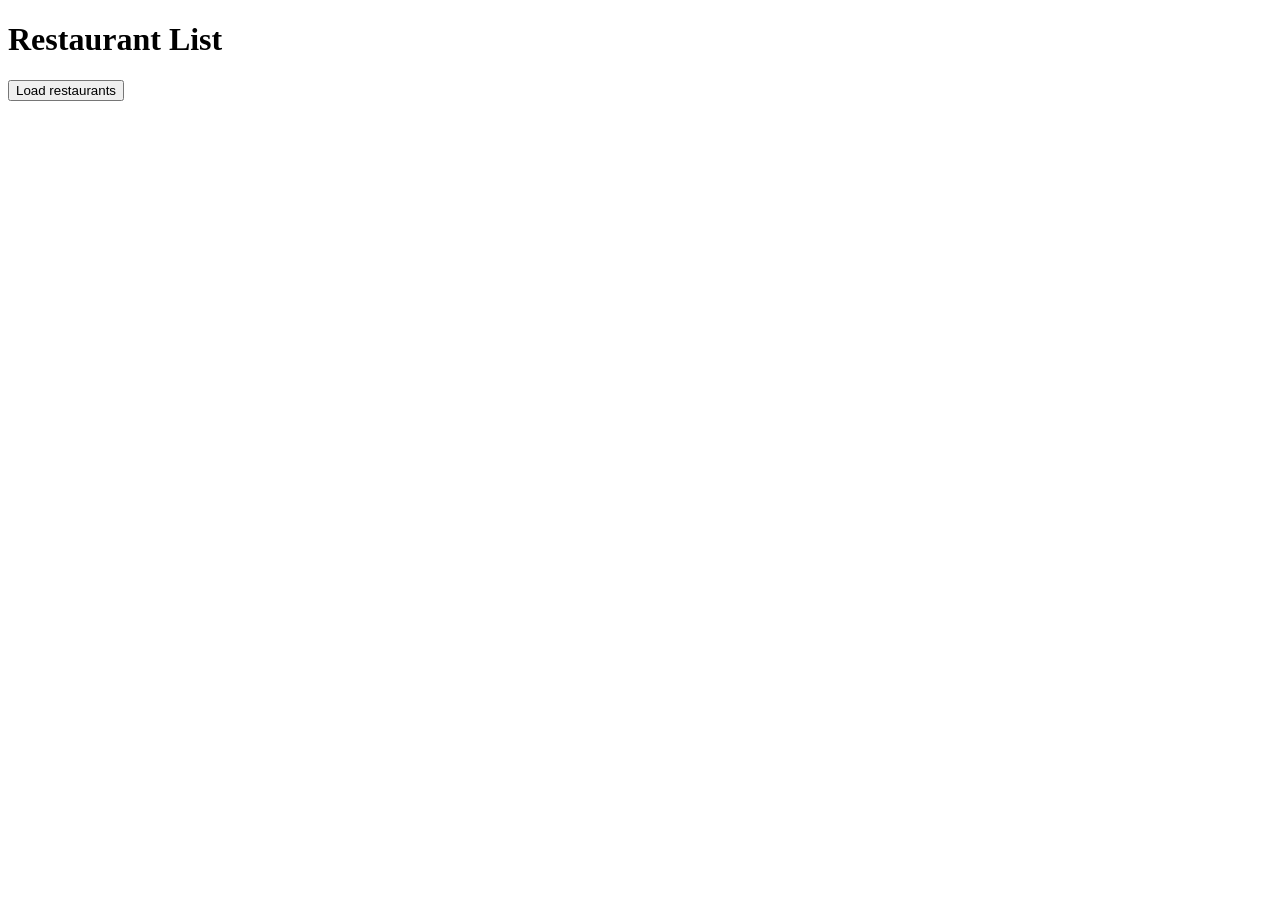
<file: index.html>
<!DOCTYPE html>
<html lang="en">
<head>
    <meta charset="UTF-8">
    <meta name="viewport" content="width=device-width, initial-scale=1.0">
    <title>Document</title>
</head>
<body>
    <h1>Restaurant List</h1>

    <button onclick="loadRestaurants()">Load restaurants</button>

    <ul id="restaurnat-list"></ul>
    <script src="script.js"></script>
    
</body>
</html>
</file>
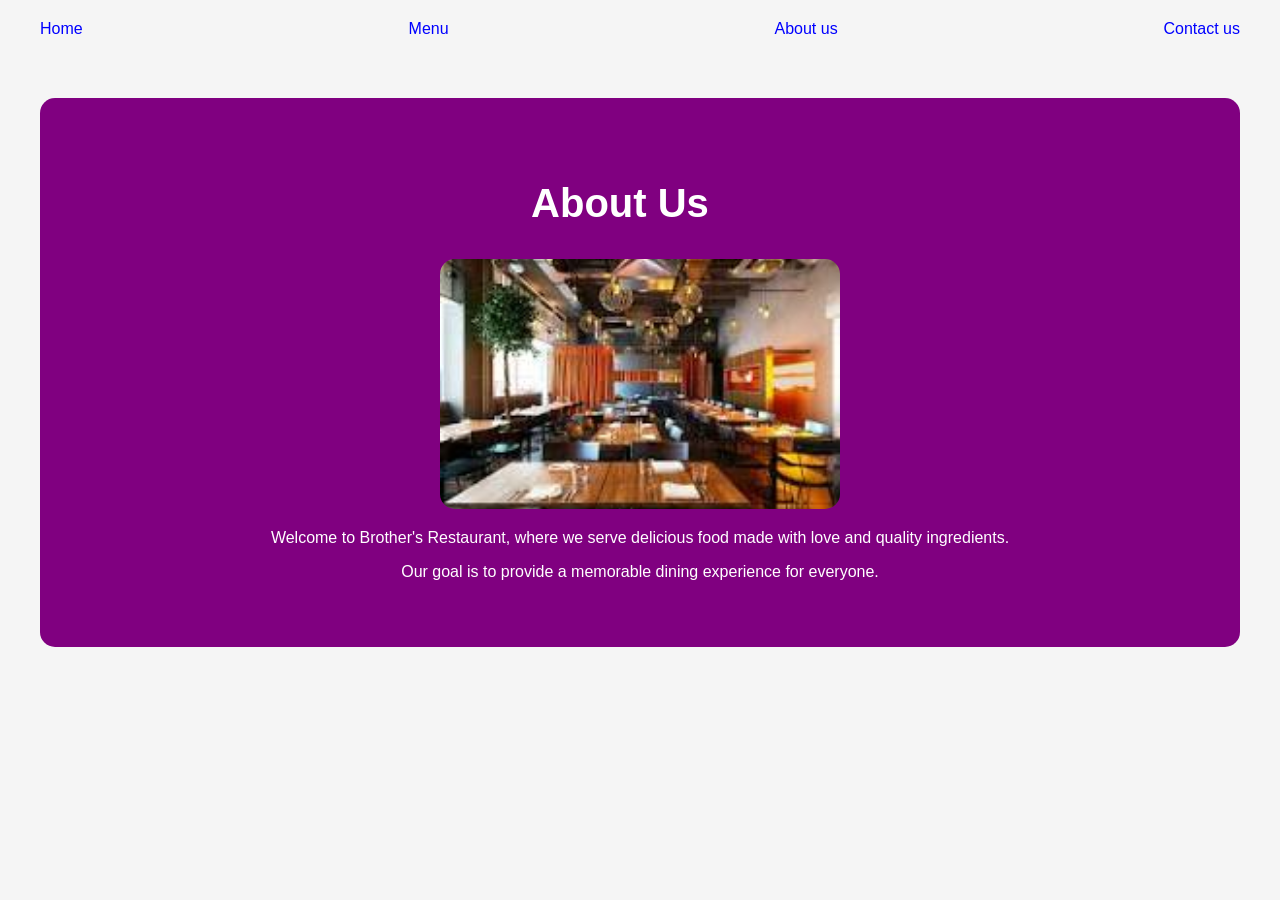
<file: about.html>
<!DOCTYPE html>
<html lang="en">

<head>
    <link rel="stylesheet" href="style.css">
    <title>Brother's Restaurant - About</title>
    <meta charset="UTF-8">
    <meta name="viewport" content="width=device-width, initial-scale=1.0">
</head>

<body>

    <nav>
        <a href="index.html">Home</a>
        <a href="menu.html">Menu</a>
        <a href="about.html">About us</a>
        <a href="contact.html">Contact us</a>
    </nav>

    <section class="about-section">
        <h1>About Us</h1>
        <img src="[data-uri]" alt="Brother's restaurant">

        <p>
            Welcome to Brother's Restaurant, where we serve delicious food
            made with love and quality ingredients.
        </p>

        <p>
            Our goal is to provide a memorable dining experience for everyone.
        </p>

    </section>

</body>

</html>
</file>
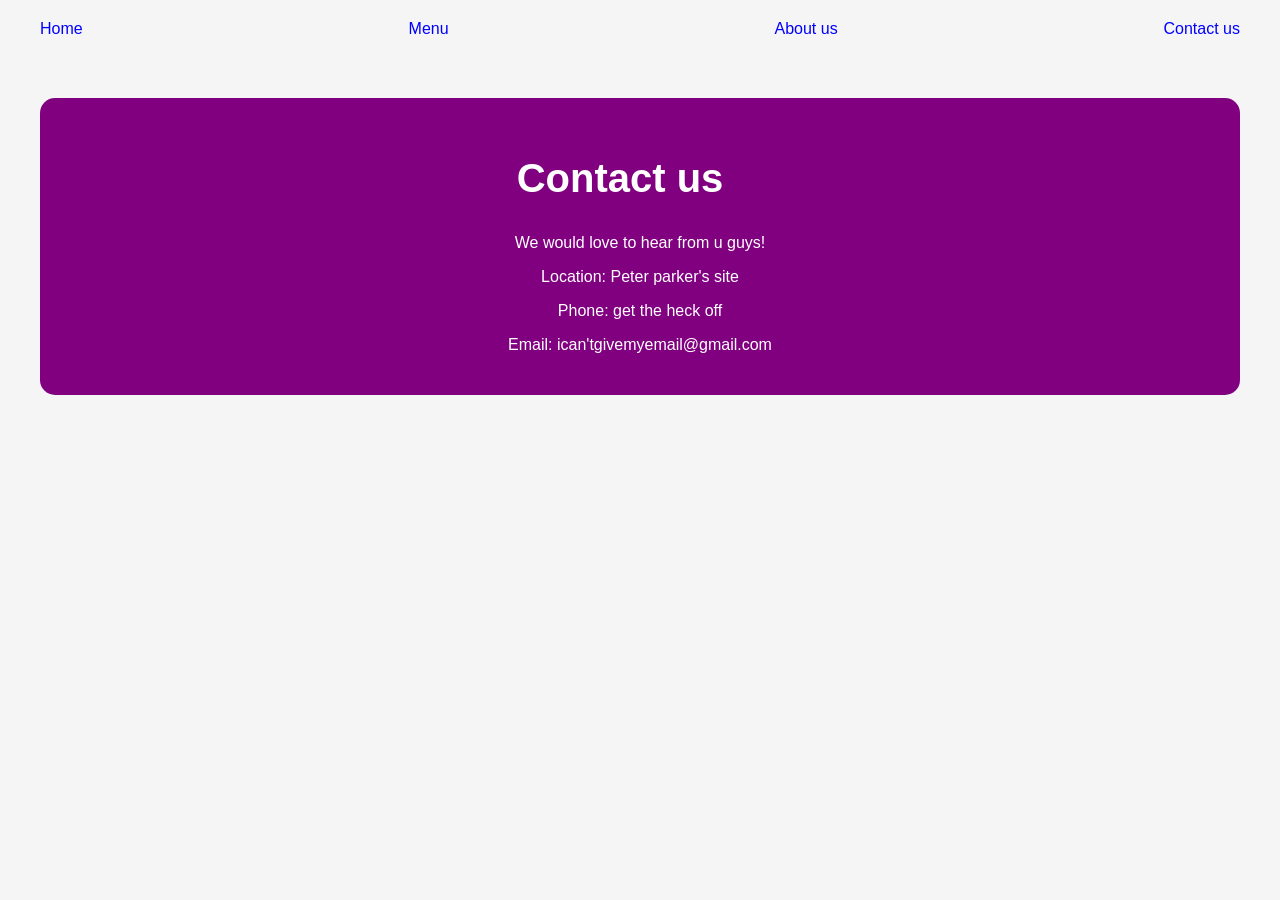
<file: contact.html>
<!DOCTYPE html>
<html lang="en">
<head>
    <link rel="stylesheet" href="style.css">
    <meta charset="UTF-8">
    <meta name="viewport" content="width=device-width, initial-scale=1.0">
    <title>Brother's restaurnat - Contact</title>
</head>
<body>
    <nav>
        <a href="index.html">Home</a>
        <a href="menu.html">Menu</a>
        <a href="about.html">About us</a>
        <a href="contact.html">Contact us</a>
    </nav>


    <section>
        <h1>Contact us</h1>

        <p>We would love to hear from u guys!</p>
        <p>Location: Peter parker's site</p>
        <p>Phone: get the heck off</p>
        <p>Email: ican'tgivemyemail@gmail.com</p>
    </section>
    
</body>
</html>
</file>
<file: style.css>
body {
    background-color: #f5f5f5;
    margin: 0;
    font-family: 'Poppins', sans-serif;
}

nav {
    display: flex;
    justify-content: space-between;
    gap: 25px;
    padding: 20px 40px;
    color: #222;
}

a {
    color: blue;
    text-decoration: none;
    transition: color 0.3s;
}

a:hover {
    color: #f59e0b;
}

h1 {
    margin-right: 40px;
    font-size: 32px;
    font-weight: 700;
}

section {
    text-align: center;
    background-color: purple;
    color: white;
    padding: 25px;
    margin: 40px;
    border-radius: 15px;
}

section h1 {
    text-align: center;
    font-size: 40px;
}

section h2 {
    font-size: 30px;
    margin-bottom: 20px;
}

button {
    border-radius: 10px;
    background-color: purple;
    color: white;
    padding: 10px 20px;
    border: none;
    cursor: pointer;
    transition: background-color 0.3s;
}

button:hover {
    background-color: blue;
}

img {
    width: 500px;
    max-width: 100%;
    border-radius: 15px;
}

/* Food Cards */

.food-container {
    display: flex;
    gap: 20px;
    justify-content: center;
    flex-wrap: wrap;
}

.food-card {
    background-color: white;
    color: black;
    padding: 20px;
    margin: 15px;
    width: 250px;
    border-radius: 10px;
    box-shadow: 0 4px 10px rgba(0, 0, 0, 0.1);
    transition: transform 0.3s;
}

.food-card:hover {
    transform: translateY(-5px);
}

.food-card img {
    width: 100%;
    height: 200px;
    object-fit: cover;
    border-radius: 10px;
}

/* About Section */

.about-section {
    text-align: center;
    padding: 50px;
}

.about-section img {
    width: 400px;
    max-width: 100%;
    height: 250px;
    object-fit: cover;
    border-radius: 15px;
}
</file>
